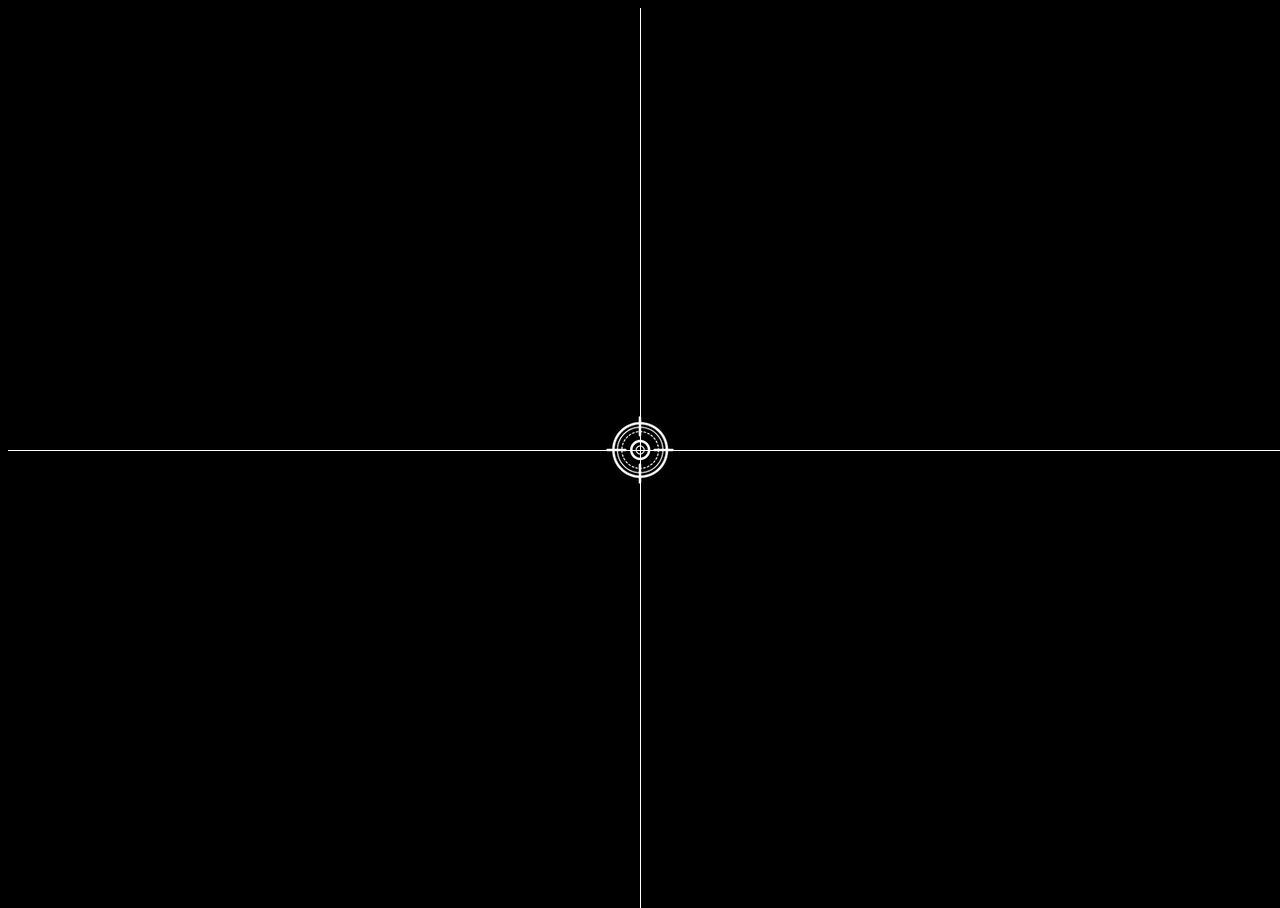
<file: WebAPIs_ 실전/coodinate/index.html>
<!DOCTYPE html>
<html lang="en">
  <head>
    <meta charset="UTF-8" />
    <meta name="viewport" content="width=device-width, initial-scale=1.0" />
    <title>Coordinates</title>
    <script src="main.js" defer></script>
    <link rel="stylesheet" href="style.css" />
  </head>
  <body>
    <div class="line horizontal"></div>
    <div class="line vertical"></div>
    <img class="target" src="img/target.png" alt="target" />
    <span class="tag"></span>
  </body>
</html>
</file>
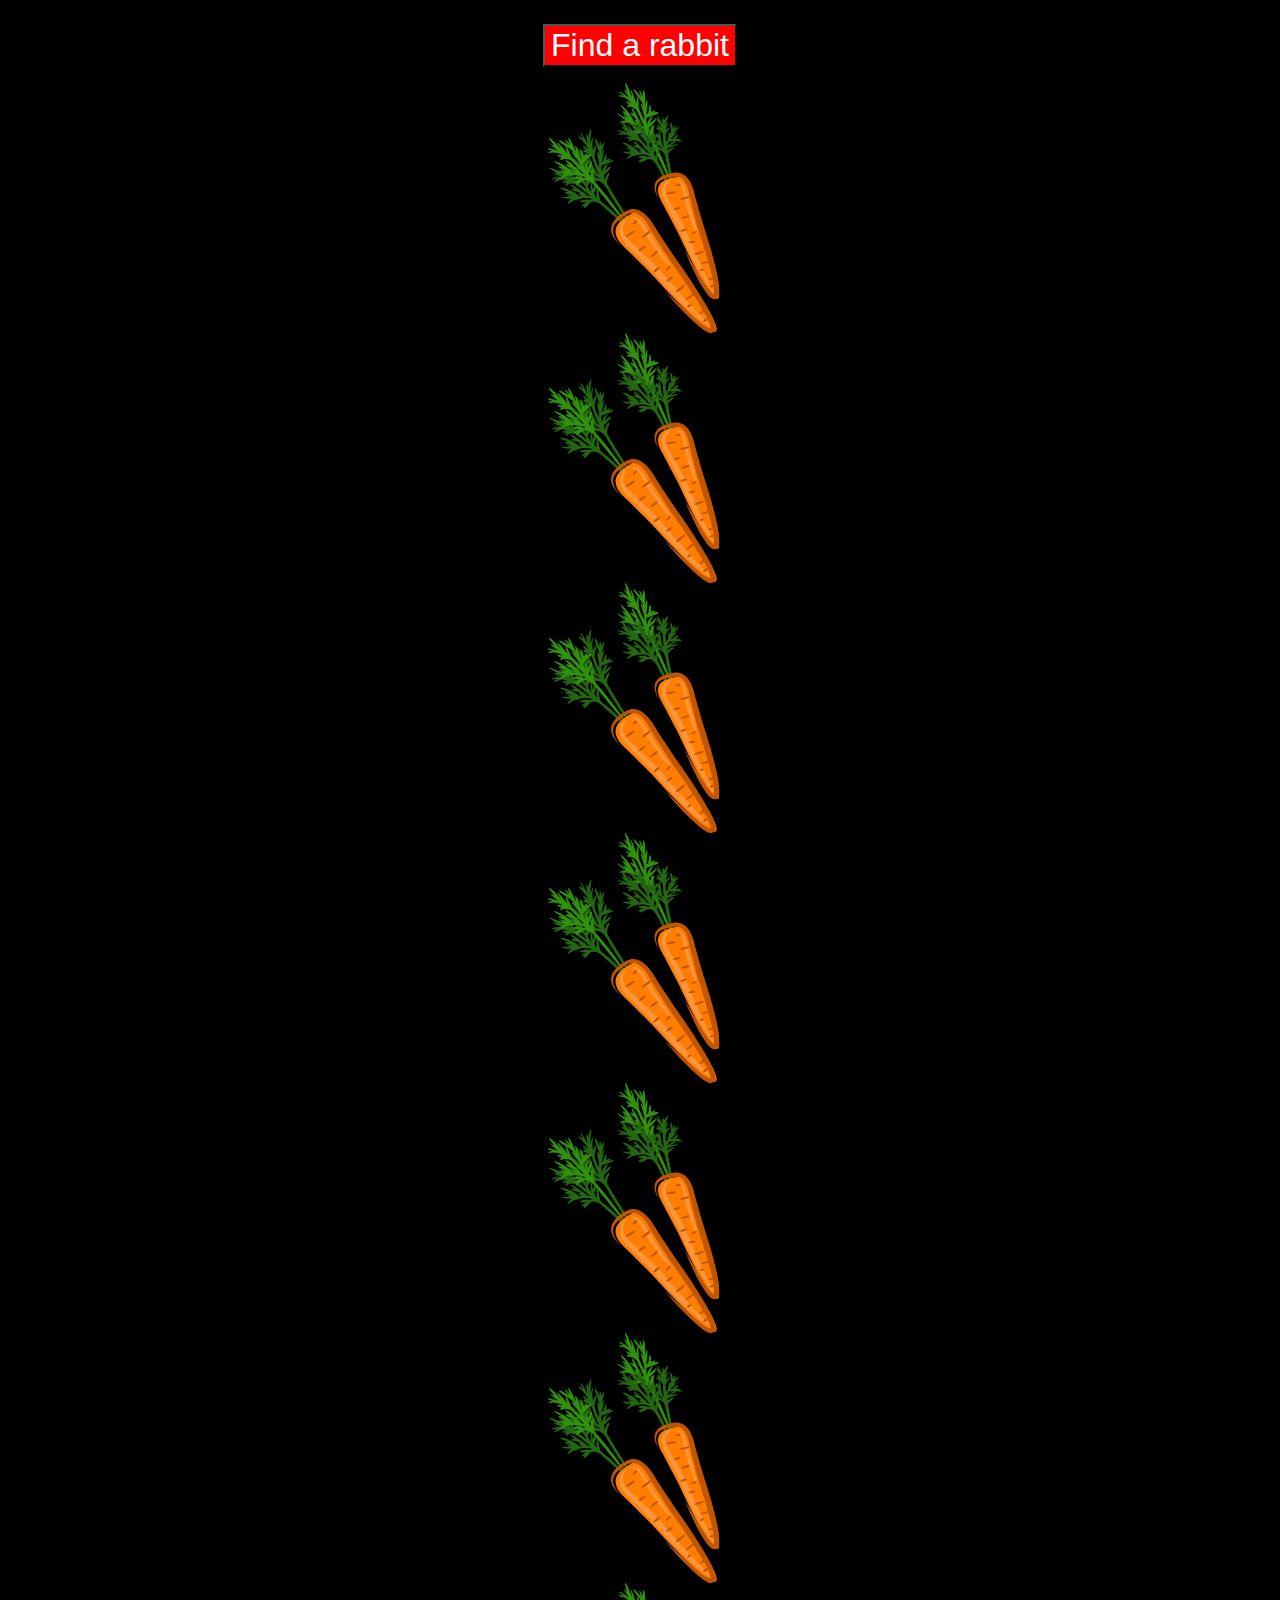
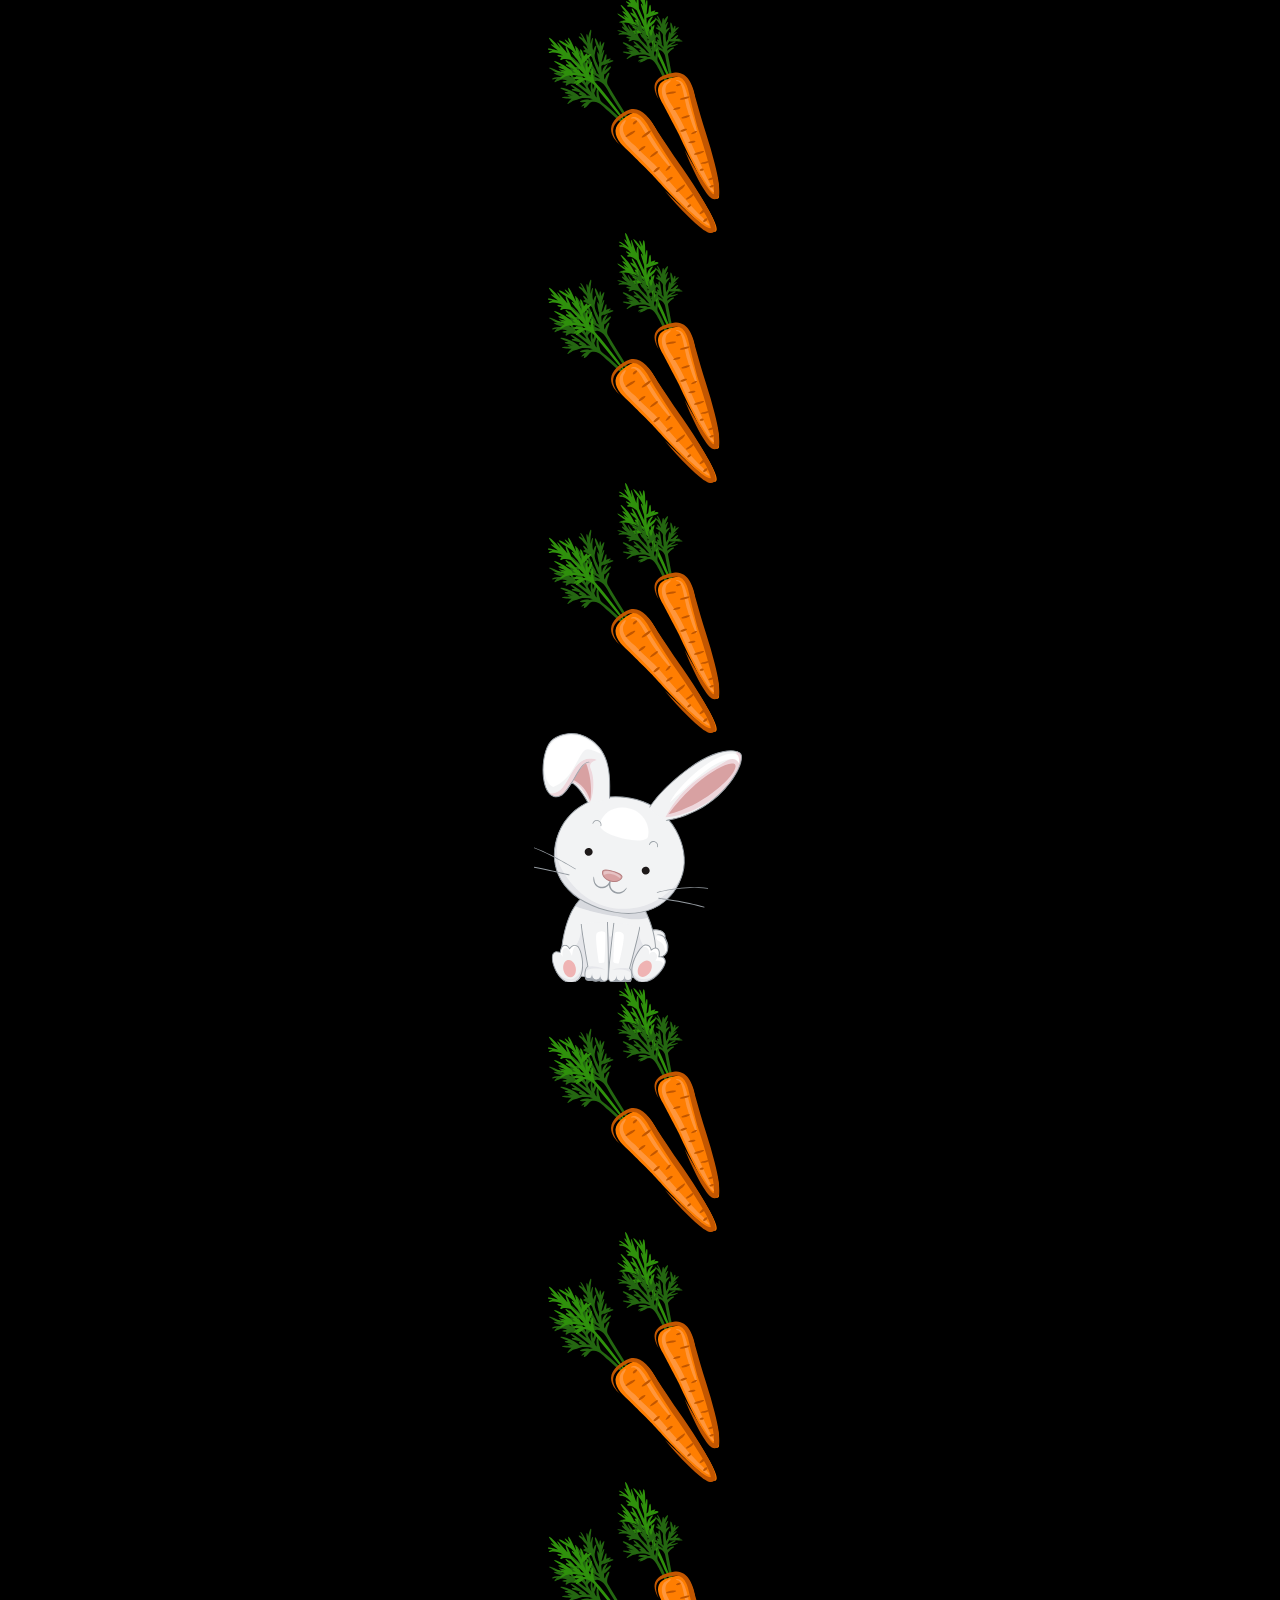
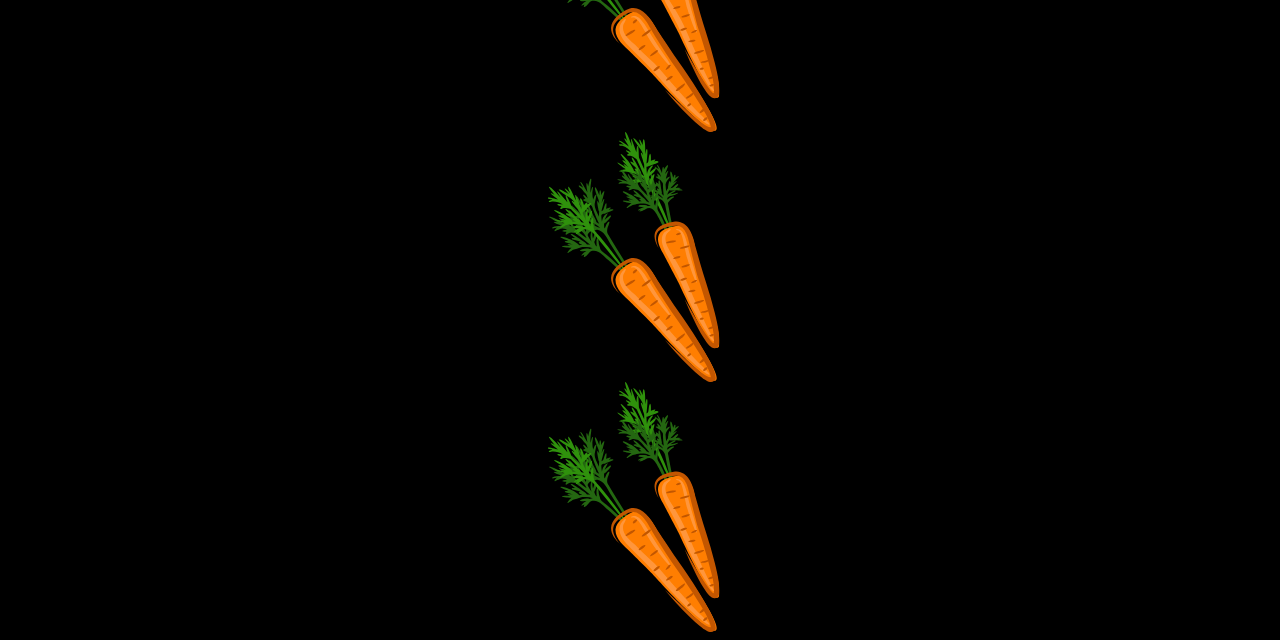
<file: WebAPIs_ 실전/findRabbit/index.html>
<!DOCTYPE html>
<html lang="en">
  <head>
    <meta charset="UTF-8" />
    <meta name="viewport" content="width=device-width, initial-scale=1.0" />
    <title>Scroll</title>
    <style>
      body {
        background-color: black;
        text-align: center;
      }
      button {
        background-color: red;
        outline: none;
        color: white;
        margin: 16px 0;
        font-size: 32px;
        cursor: pointer;
      }
      img {
        display: block;
        margin: auto;
      }
    </style>
  </head>
  <body>
    <button class="btn">Find a rabbit</button>
    <img src="./img/carrot.png" alt="carrot" />
    <img src="./img/carrot.png" alt="carrot" />
    <img src="./img/carrot.png" alt="carrot" />
    <img src="./img/carrot.png" alt="carrot" />
    <img src="./img/carrot.png" alt="carrot" />
    <img src="./img/carrot.png" alt="carrot" />
    <img src="./img/carrot.png" alt="carrot" />
    <img src="./img/carrot.png" alt="carrot" />
    <img src="./img/carrot.png" alt="carrot" />
    <img class="rabbit" src="./img/rabbit.png" alt="rabbit" />
    <img src="./img/carrot.png" alt="carrot" />
    <img src="./img/carrot.png" alt="carrot" />
    <img src="./img/carrot.png" alt="carrot" />
    <img src="./img/carrot.png" alt="carrot" />
    <img src="./img/carrot.png" alt="carrot" />
    <script>
      const btn = document.querySelector('.btn');
      const rabbit = document.querySelector('.rabbit');
      btn.addEventListener('click', () => {
        rabbit.scrollIntoView({ behavior: 'smooth', block: 'center' });
      });
    </script>
  </body>
</html>
</file>
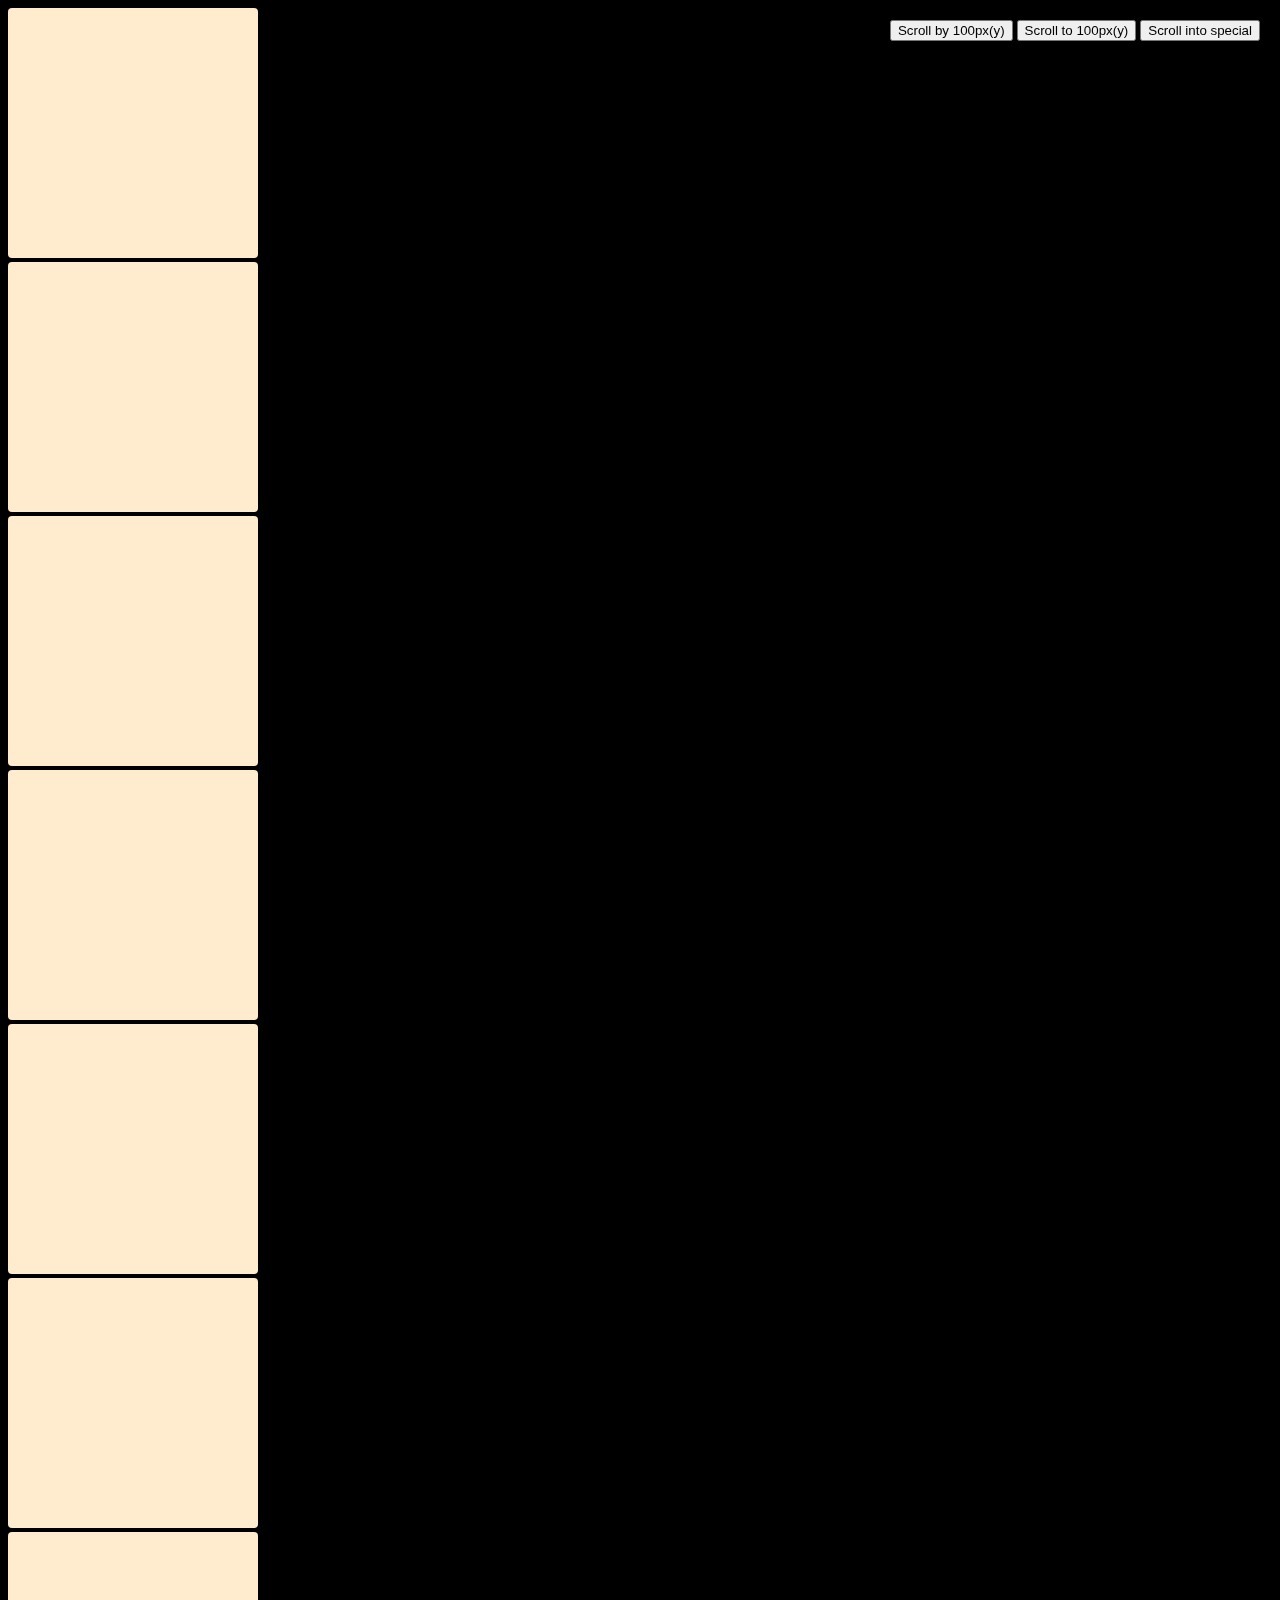
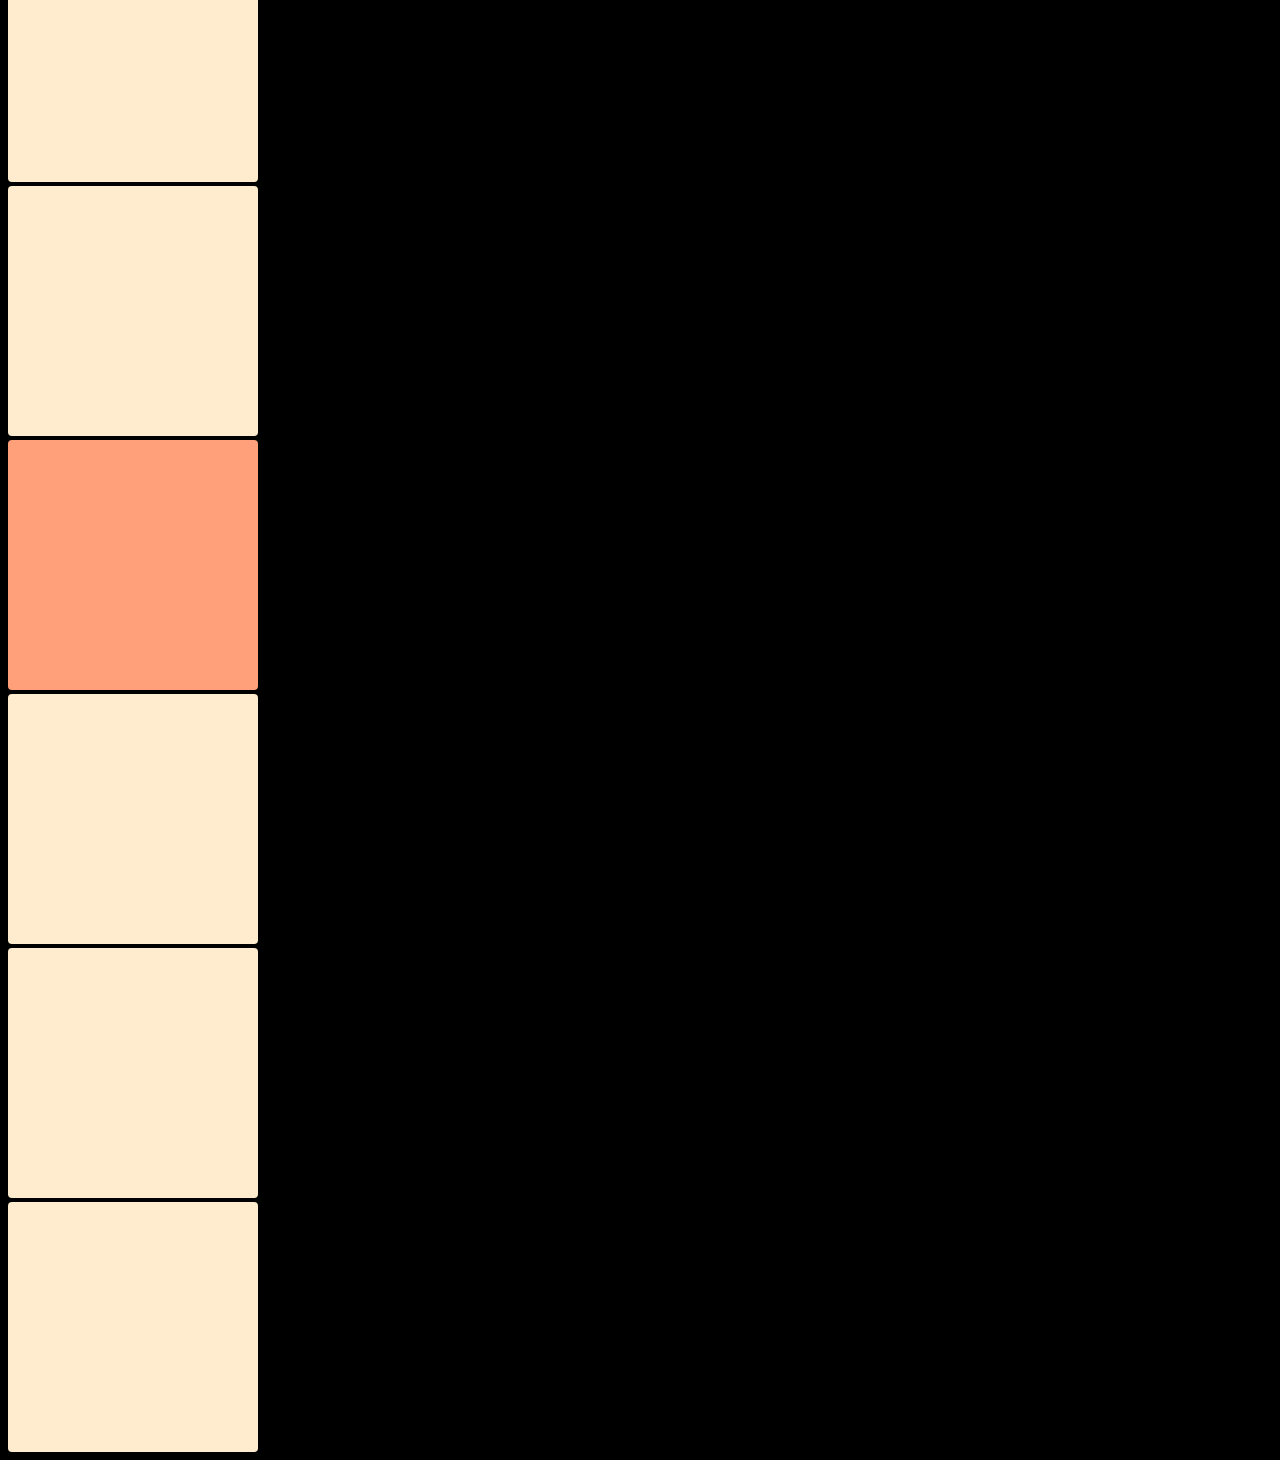
<file: chapter1/window-coordinates.html>
<!DOCTYPE html>
<html lang="en">
  <head>
    <meta charset="UTF-8" />
    <meta http-equiv="X-UA-Compatible" content="IE=edge" />
    <meta name="viewport" content="width=device-width, initial-scale=1.0" />
    <title>Document</title>
    <style>
      body {
        background-color: black;
      }
      div {
        width: 250px;
        height: 250px;
        background-color: blanchedalmond;
        margin-bottom: 4px;
        border-radius: 4px;
      }
      .special {
        background-color: lightsalmon;
      }

      aside {
        position: fixed;
        top: 20px;
        right: 20px;
      }
    </style>
  </head>
  <body>
    <div></div>
    <div></div>
    <div></div>
    <div></div>
    <div></div>
    <div></div>
    <div></div>
    <div></div>
    <div class="special"></div>
    <div></div>
    <div></div>
    <div></div>
    <aside>
      <button class="scroll-by">Scroll by 100px(y)</button>
      <button class="scroll-to">Scroll to 100px(y)</button>
      <button class="scroll-into">Scroll into special</button>
    </aside>
    <script>
      const special = document.querySelector('.special');

      special.addEventListener('click', (e) => {
        const rect = special.getBoundingClientRect();
        console.log(rect);
      });

      const scrollByBtn = document.querySelector('.scroll-by');
      const scrollToBtn = document.querySelector('.scroll-to');
      const scrollIntoBtn = document.querySelector('.scroll-into');
      scrollByBtn.addEventListener('click', () => {
        window.scrollBy(0, 100);
      });
      scrollToBtn.addEventListener('click', () => {
        window.scrollTo(0, 100);
      });
      scrollIntoBtn.addEventListener('click', () => {
        special.scrollIntoView();
      });
    </script>
  </body>
</html>
</file>
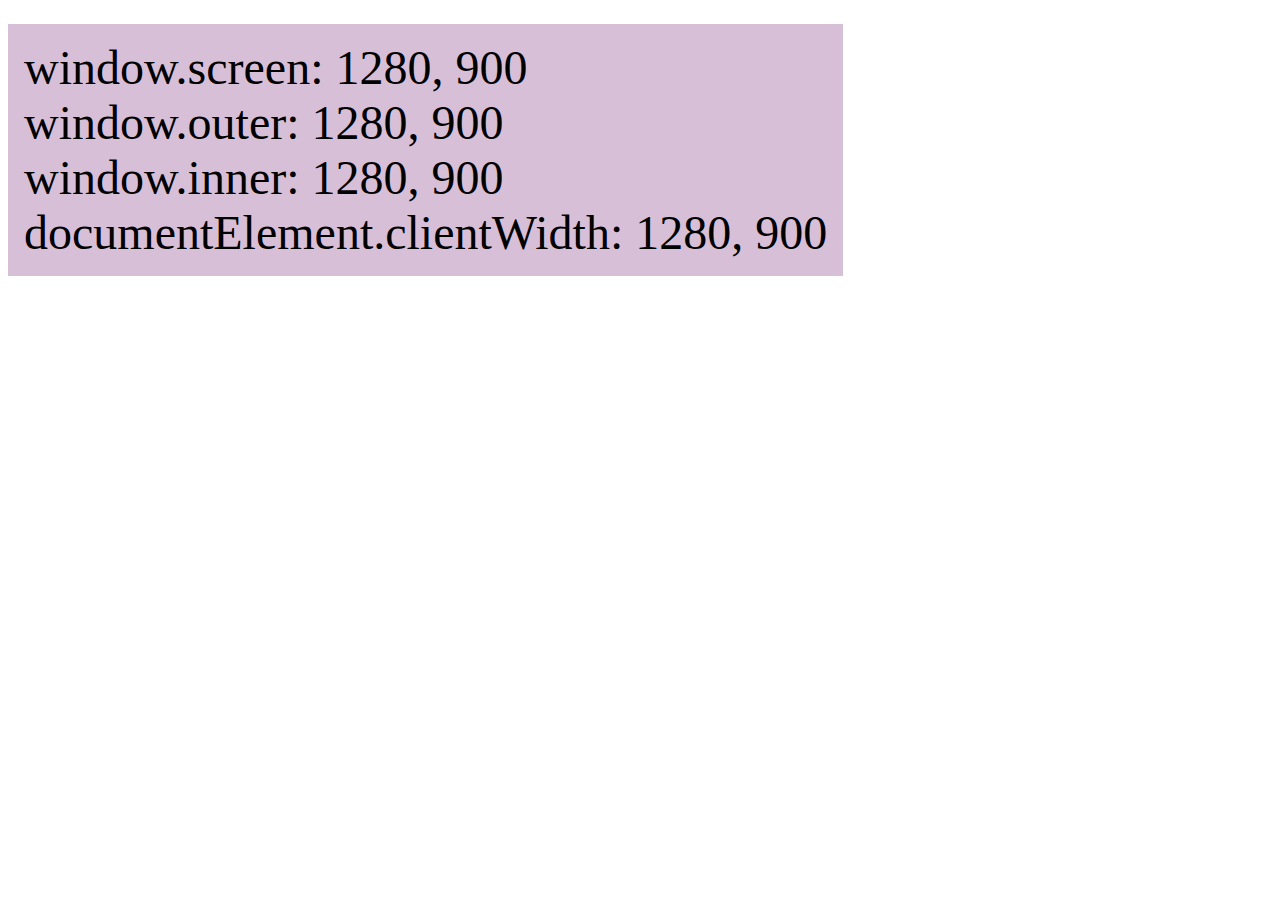
<file: chapter1/window_size.html>
<!DOCTYPE html>
<html lang="en">
  <head>
    <meta charset="UTF-8" />
    <meta http-equiv="X-UA-Compatible" content="IE=edge" />
    <meta name="viewport" content="width=device-width, initial-scale=1.0" />
    <title>Document</title>
    <style>
      .box {
        font-size: x-large;
        display: inline-block;
        background-color: thistle;
        padding: 16px;
        margin-top: 16px;
        font-size: 48px;
      }
    </style>
  </head>
  <body>
    <div class="box">
      <div class="screen">window.screen:</div>
      <div class="outer">window.outer:</div>
      <div class="inner">window.inner:</div>
      <div class="clientWidth">documentElement.clientWidth:</div>
    </div>
    <script type="text/javascript">
      const screen = document.querySelector('.screen');
      const outer = document.querySelector('.outer');
      const inner = document.querySelector('.inner');
      const clientWidth = document.querySelector('.clientWidth');
      function update() {
        screen.innerHTML = `window.screen: ${window.screen.availWidth}, ${window.screen.availHeight}`;
        outer.innerHTML = `window.outer: ${window.outerWidth}, ${window.outerHeight}`;
        inner.innerHTML = `window.inner: ${window.innerWidth}, ${window.innerHeight}`;
        clientWidth.innerHTML = `documentElement.clientWidth: ${document.documentElement.clientWidth}, ${document.documentElement.clientHeight}`;
      }
      update();
      window.addEventListener('resize', () => {
        update();
      });
    </script>
  </body>
</html>
</file>
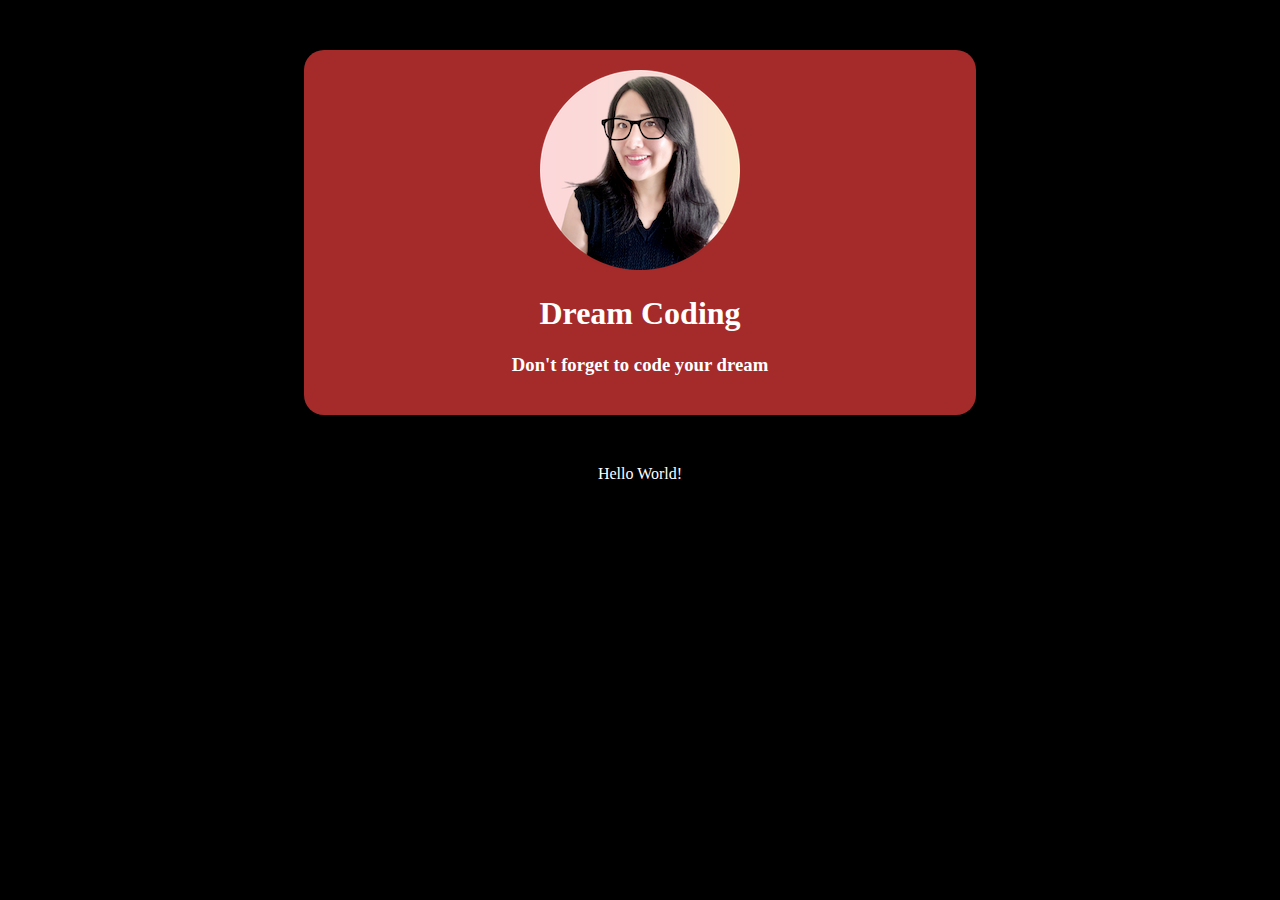
<file: DOM_기초/dom.html>
<!DOCTYPE html>
<html lang="en">
  <head>
    <meta charset="UTF-8" />
    <meta name="viewport" content="width=device-width, initial-scale=1.0" />
    <title>Document</title>
    <style>
      html {
        padding: 0px;
        margin: 0px;
      }

      body {
        background-color: black;
        text-align: center;
      }
      section {
        width: 50%;
        margin: 50px auto;
        background-color: brown;
        border-radius: 20px;
        padding: 20px;
      }
      img {
        z-index: 100;
        will-change: opacity;
      }
      h1,
      h3,
      span {
        color: white;
      }
    </style>
  </head>
  <body>
    <section>
      <img src="img/avatar.png" alt="avatar" />
      <h1 id="brand">Dream Coding</h1>
      <h3>Don't forget to code your dream</h3>
    </section>
    <span>Hello World!</span>
    <script></script>
  </body>
</html>
</file>
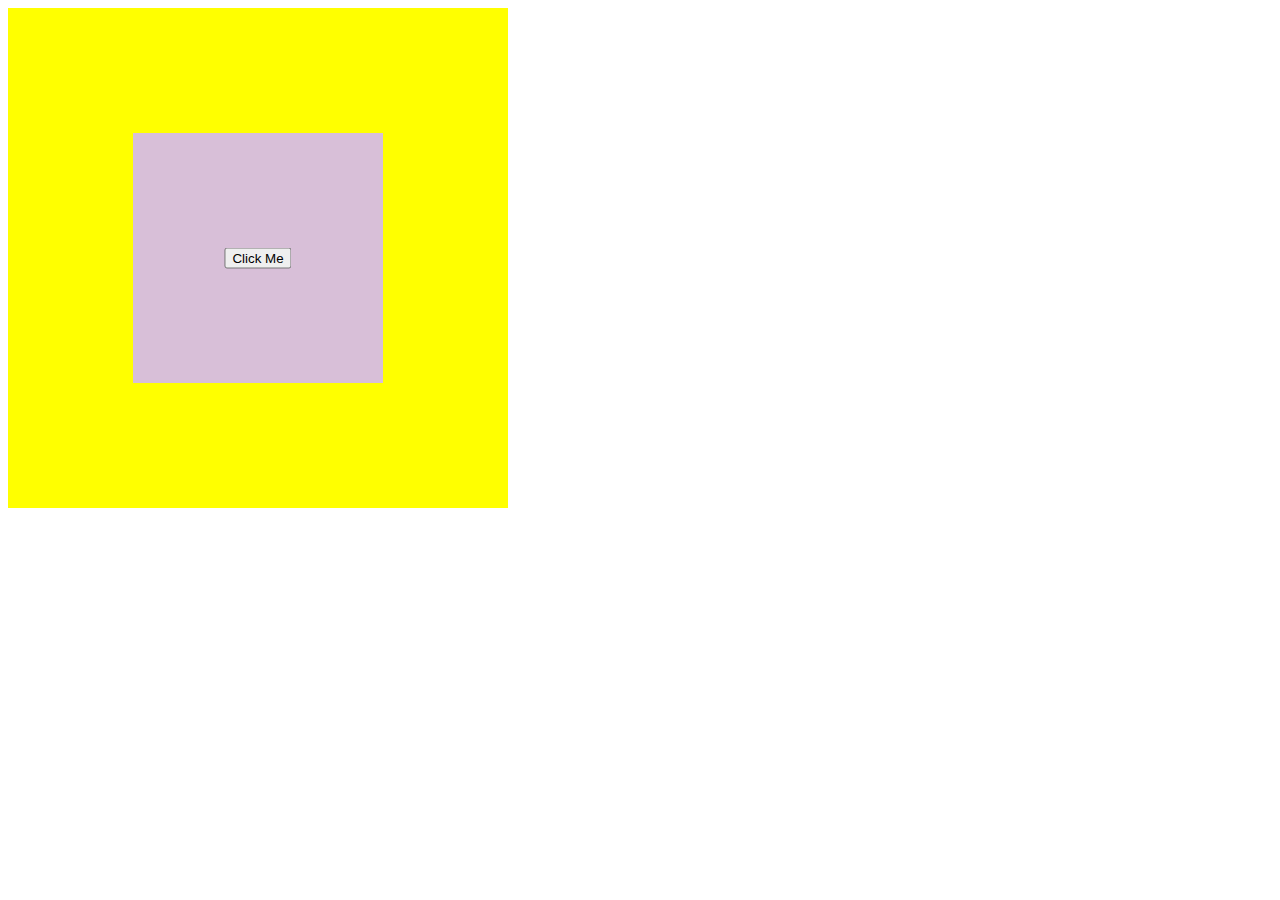
<file: Events/event-capture.html>
<!DOCTYPE html>
<html lang="en">
  <head>
    <meta charset="UTF-8" />
    <meta name="viewport" content="width=device-width, initial-scale=1.0" />
    <title>Document</title>
    <style>
      .outer {
        width: 500px;
        height: 500px;
        background-color: yellow;
      }

      .middle {
        width: 50%;
        height: 50%;
        margin: auto;
        background-color: thistle;
        transform: translateY(50%);
      }

      button {
        position: relative;
        top: 50%;
        left: 50%;
        transform: translate(-50%, -50%);
      }
    </style>
  </head>
  <body>
    <div class="outer">
      <div class="middle">
        <button>Click Me</button>
      </div>
    </div>
    <script>
      const outer = document.querySelector('.outer');
      const middle = document.querySelector('.middle');
      const button = document.querySelector('button');

      outer.addEventListener('click', (event) => {
        if (event.target !== event.currentTarget) {
          return;
        }
        console.log(`button1 ${event.currentTarget}, ${event.target}`);
      });
      middle.addEventListener('click', (event) => {
        if (event.target !== event.currentTarget) {
          return;
        }
        console.log(`middle ${event.currentTarget}, ${event.target}`);
      });
      button.addEventListener('click', (event) => {
        console.log(`button1 ${event.currentTarget}, ${event.target}`);
      });
      button.addEventListener('click', (event) => {
        console.log(`button2 ${event.currentTarget}, ${event.target}`);
      });
    </script>
  </body>
</html>
</file>
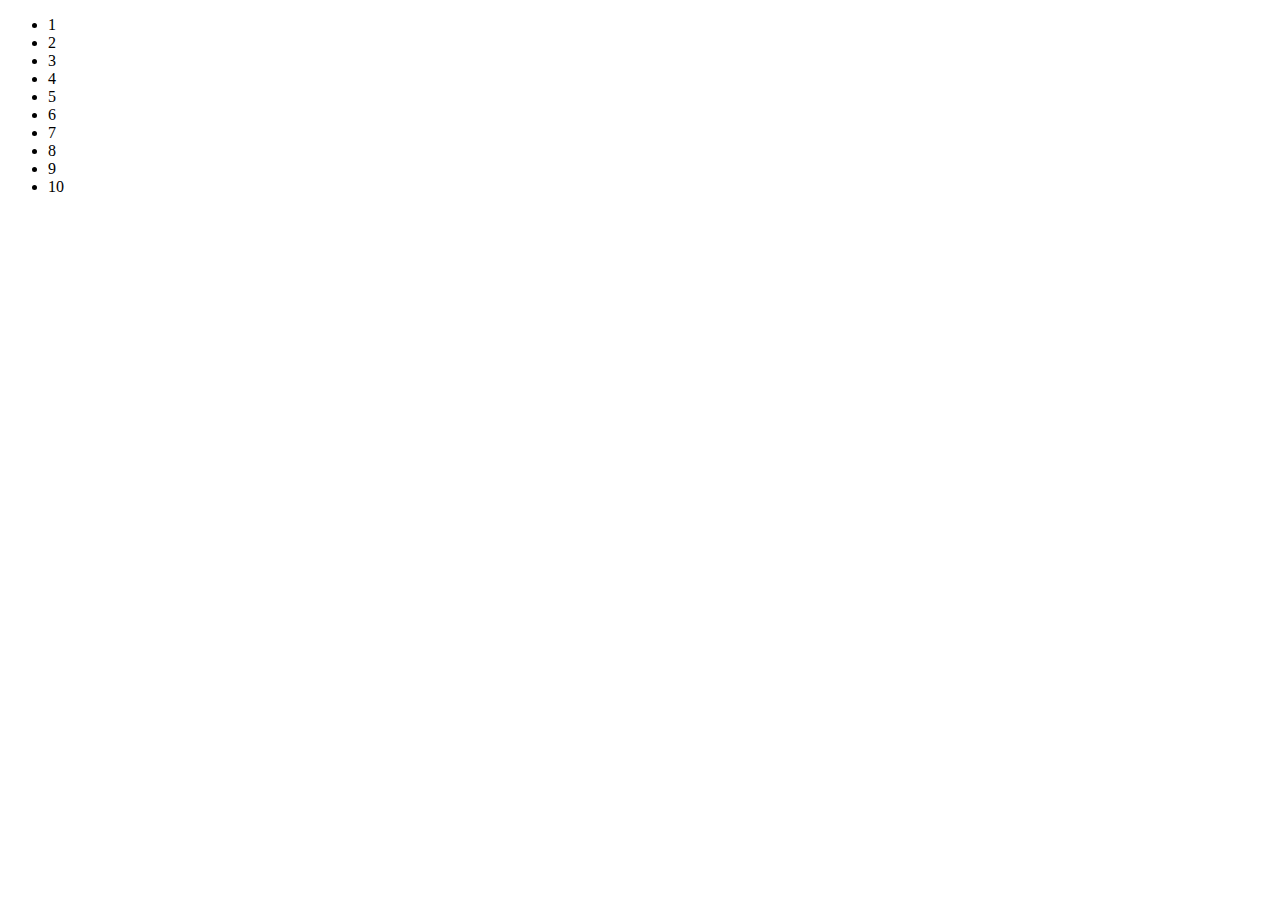
<file: Events/event-delegation.html>
<!DOCTYPE html>
<html lang="en">
  <head>
    <meta charset="UTF-8" />
    <meta name="viewport" content="width=device-width, initial-scale=1.0" />
    <title>Document</title>
    <style>
      .selected {
        background-color: yellow;
      }
    </style>
  </head>
  <body>
    <ul>
      <li>1</li>
      <li>2</li>
      <li>3</li>
      <li>4</li>
      <li>5</li>
      <li>6</li>
      <li>7</li>
      <li>8</li>
      <li>9</li>
      <li>10</li>
    </ul>
    <script>
      // Bad
      // const lis = document.querySelectorAll('li');
      // lis.forEach(li => {
      //   li.addEventListener('click', () => {
      //     li.classList.add('selected');
      //   });
      // });

      // Coooooooool 🙌
      const ul = document.querySelector('ul');
      ul.addEventListener('click', event => {
        if (event.target.tagName == 'LI') {
          event.target.classList.add('selected');
        }
      });
    </script>
  </body>
</html>
</file>
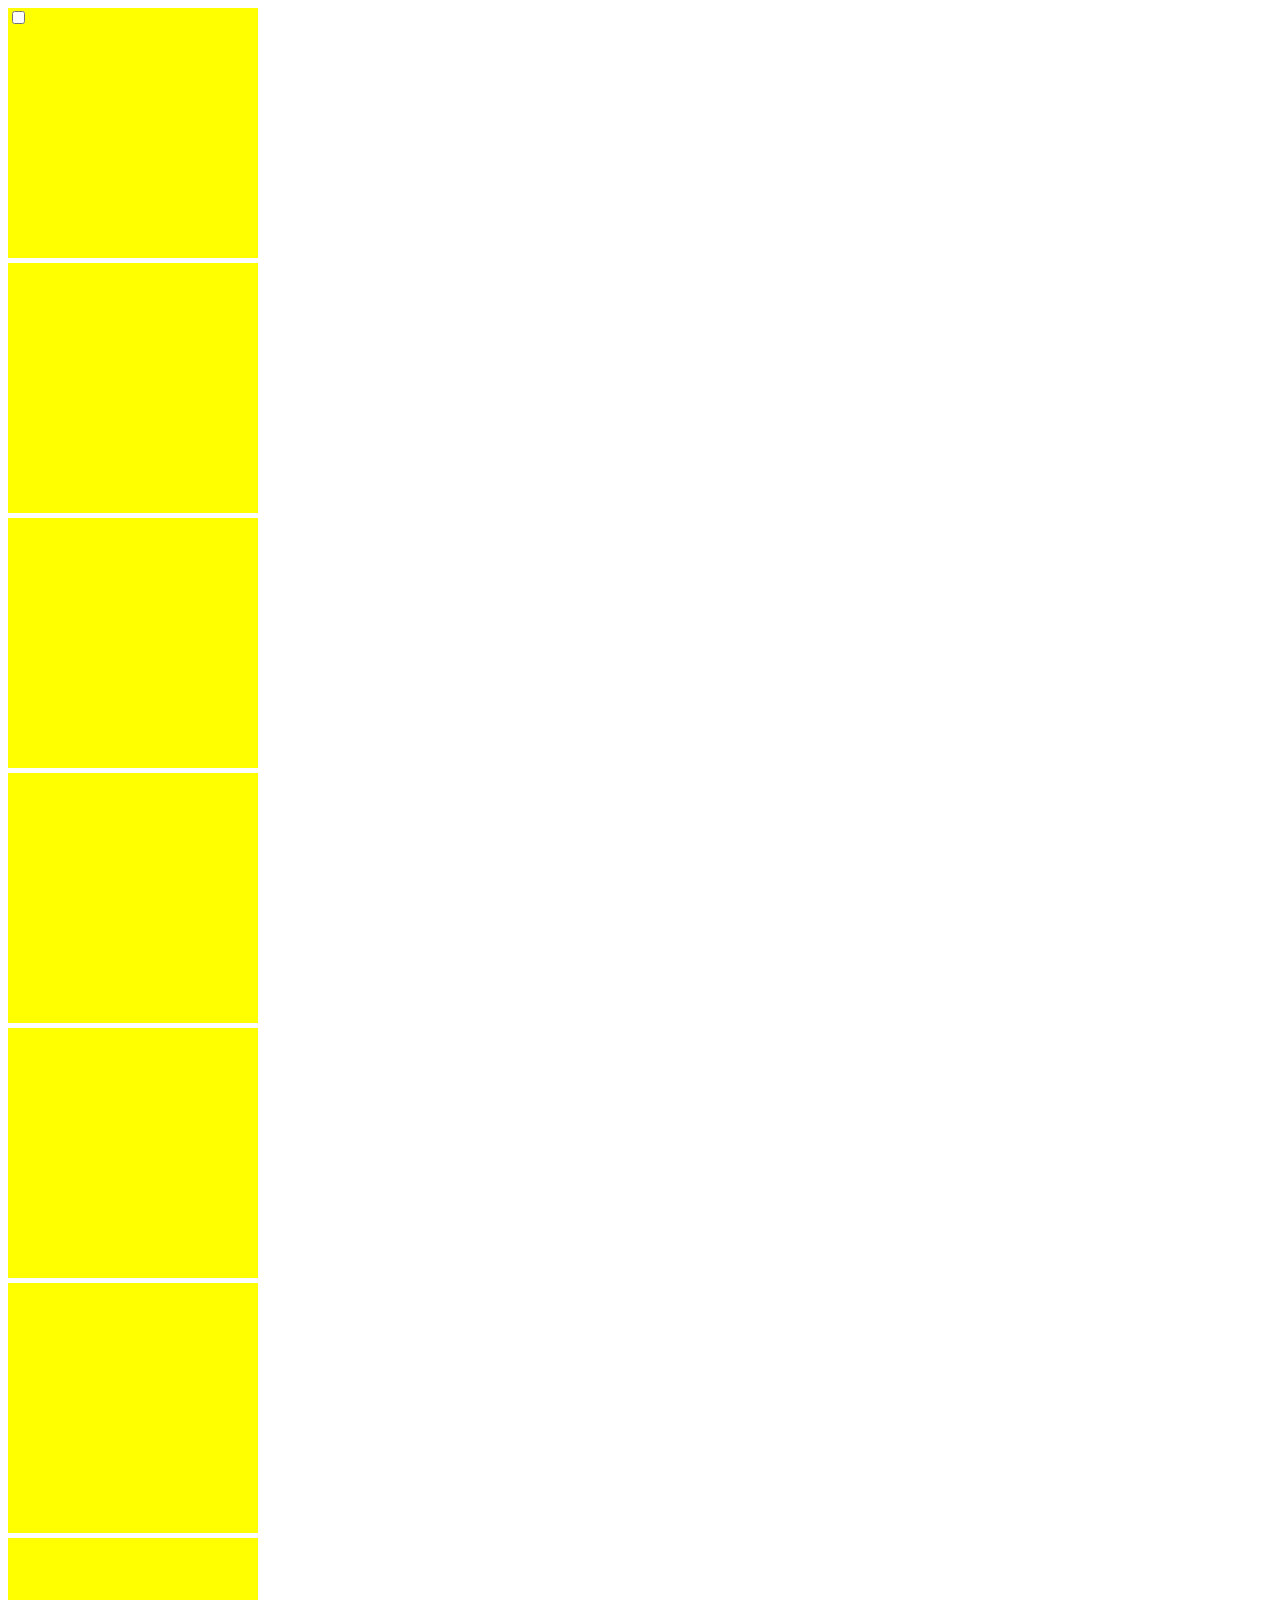
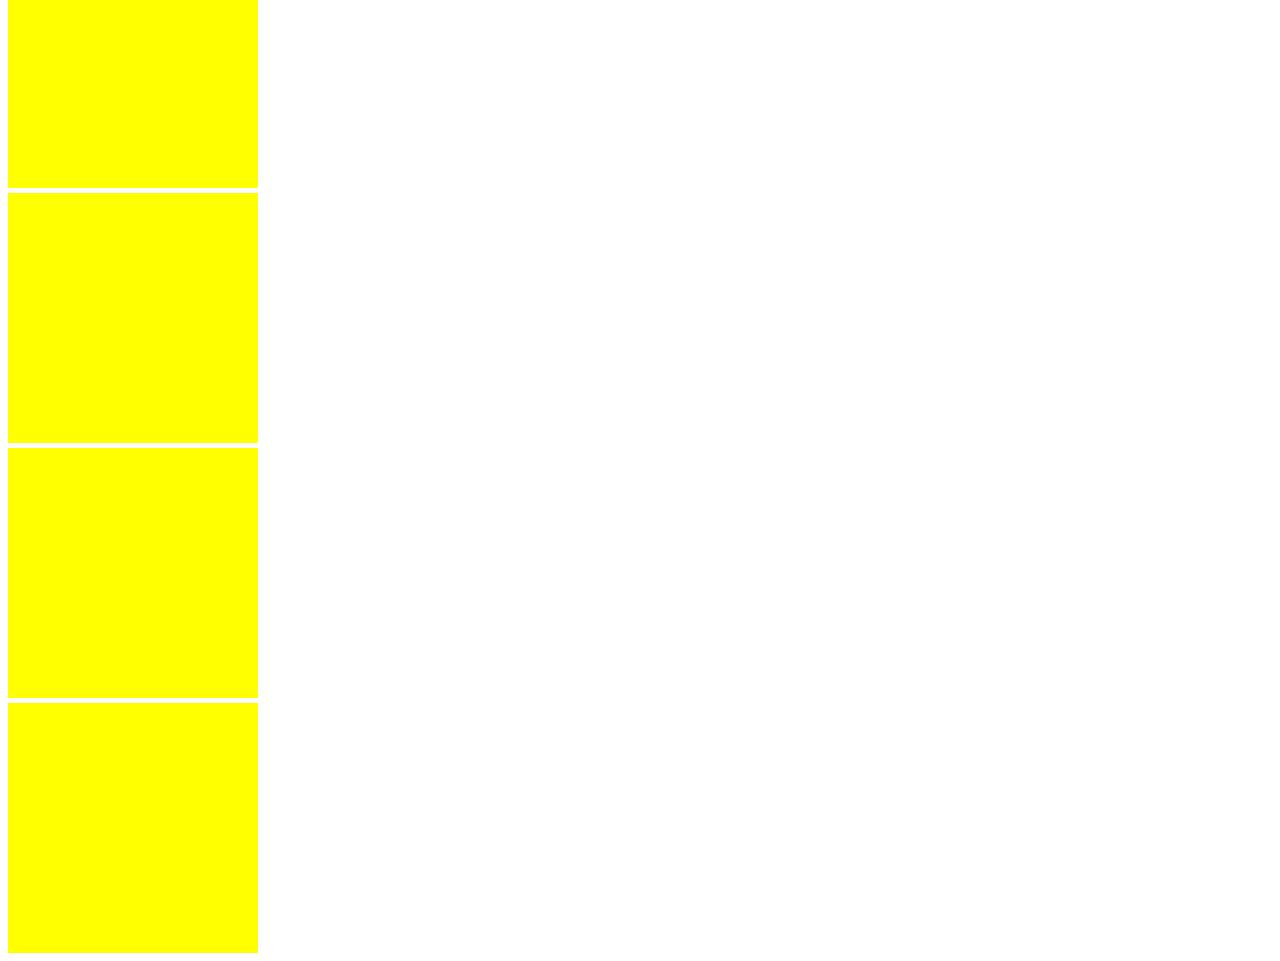
<file: Events/event-prevent.html>
<!DOCTYPE html>
<html lang="en">
  <head>
    <meta charset="UTF-8" />
    <meta name="viewport" content="width=device-width, initial-scale=1.0" />
    <title>Document</title>
    <style>
      div {
        width: 250px;
        height: 250px;
        background-color: yellow;
        margin-bottom: 5px;
      }
    </style>
  </head>
  <body>
    <div>
      <input type="checkbox" />
    </div>
    <div></div>
    <div></div>
    <div></div>
    <div></div>
    <div></div>
    <div></div>
    <div></div>
    <div></div>
    <div></div>
    <script>
      document.addEventListener('wheel', (event) => {
        console.log('scrolling');
        event.preventDefault();
      });
      const checkbox = document.querySelector('input');
      checkbox.addEventListener('click', (event) => {
        // long
        console.log('checked');
        event.preventDefault();
      });
    </script>
  </body>
</html>
</file>
<file: WebAPIs_ 실전/coodinate/style.css>
body {
  background-color: black;
}

.line {
  position: absolute;
  background-color: white;
}

.horizontal {
  width: 100%;
  height: 1px;
  top: 50%;
}

.vertical {
  height: 100%;
  width: 1px;
  left: 50%;
}

.target {
  position: absolute;
  top: 50%;
  left: 50%;
  transform: translate(-50%, -50%);
}

.tag {
  position: absolute;
  color: white;
  font-size: 38px;
  transform: translate(20px, 20px);
}
</file>
